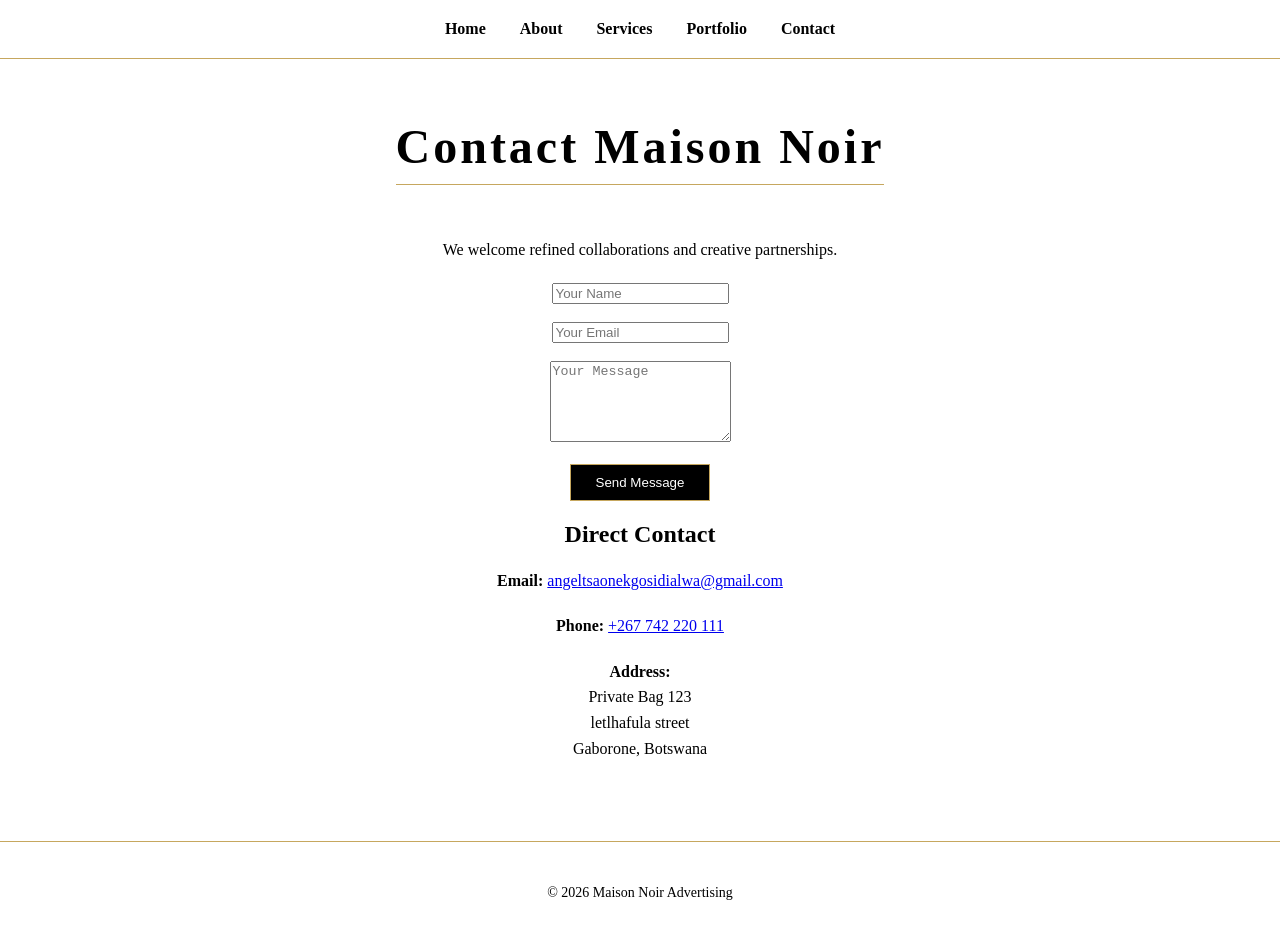
<file: contact.html>
<!DOCTYPE html>
<html>
<head>
    <title>Contact - Maison Noir</title>
    <link rel="stylesheet" href="style.css">
</head>
<body>
 
<nav>
    <a href="index.html">Home</a>
    <a href="about.html">About</a>
    <a href="services.html">Services</a>
    <a href="portfolio.html">Portfolio</a>
    <a href="contact.html">Contact</a>
</nav>
 
<h1>Contact Maison Noir</h1>
 
<p>We welcome refined collaborations and creative partnerships.</p>
 
<form>
    <input type="text" placeholder="Your Name" required><br><br>
    <input type="email" placeholder="Your Email" required><br><br>
    <textarea placeholder="Your Message" rows="5" required></textarea><br><br>
    <button type="submit">Send Message</button>
</form>
 
<div class="contact-info">
    <h2>Direct Contact</h2>
 
    <p><strong>Email:</strong> 
    <a href="mailto:angeltsaonekgosidialwa@gmail.com">angeltsaonekgosidialwa@gmail.com</a></p>
 
    <p><strong>Phone:</strong> 
    <a href="tel:267 74 220 111">+267 742 220 111</a></p>
 
    <p><strong>Address:</strong><br>
    Private Bag 123 <br>
    letlhafula street<br>
    Gaborone, Botswana
    </p>
</div>
 
<footer>
    <p>© 2026 Maison Noir Advertising</p>
</footer>
 
</body>
</html>
</file>
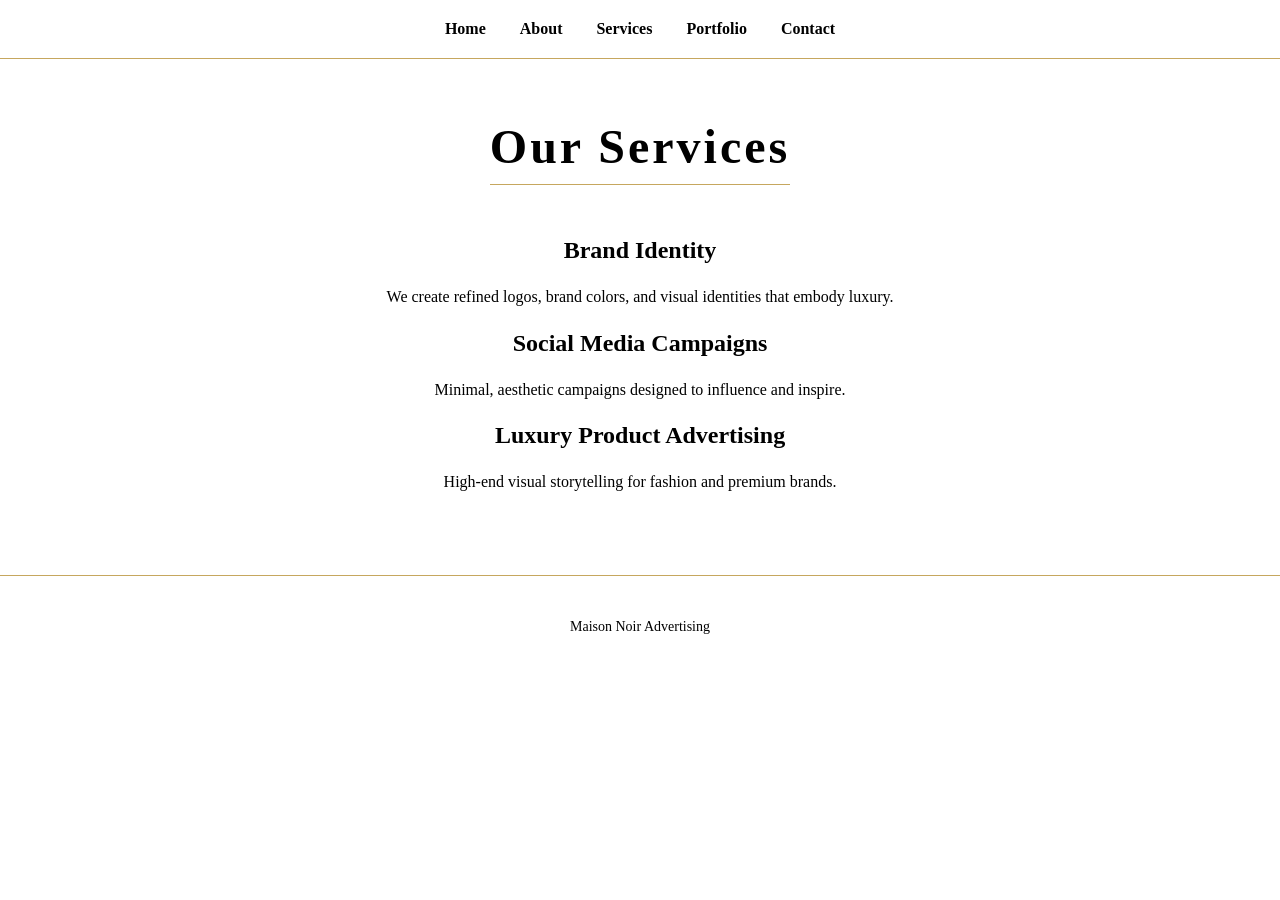
<file: services.html>
<!DOCTYPE html>
<html>
<head>
    <title>Services - Maison Noir</title>
    <link rel="stylesheet" href="style.css">
</head>
<body>
 
<nav>
    <a href="index.html">Home</a>
    <a href="about.html">About</a>
    <a href="services.html">Services</a>
    <a href="portfolio.html">Portfolio</a>
    <a href="contact.html">Contact</a>
</nav>
 
<h1>Our Services</h1>
 
<div class="services">
    <h2>Brand Identity</h2>
    <p>We create refined logos, brand colors, and visual identities that embody luxury.</p>
 
    <h2>Social Media Campaigns</h2>
    <p>Minimal, aesthetic campaigns designed to influence and inspire.</p>
 
    <h2>Luxury Product Advertising</h2>
    <p>High-end visual storytelling for fashion and premium brands.</p>
</div>
 
<footer>
    <p>Maison Noir Advertising</p>
</footer>
 
</body>
</html>
</file>
<file: style.css>
body {
    margin: 0;
    font-family: Georgia, serif;
    background-color: #ffffff;
    color: #000000;
    text-align: center;
}
 
nav {
    padding: 20px;
    border-bottom: 1px solid #c6a75e; /* gold line */
}
 
nav a {
    margin: 0 15px;
    text-decoration: none;
    color: #000000;
    font-weight: bold;
}
 
nav a:hover {
    color: #c6a75e; /* gold on hover */
}
 
h1 {
    font-size: 48px;
    margin-top: 60px;
    letter-spacing: 3px;
    border-bottom: 1px solid #c6a75e; /* subtle gold underline */
    display: inline-block;
    padding-bottom: 10px;
}
 
p {
    width: 60%;
    margin: 20px auto;
    line-height: 1.6;
}
 
.hero {
    margin-top: 100px;
}
 
button {
    padding: 10px 25px;
    background-color: #000000;
    color: #ffffff;
    border: 1px solid #c6a75e;
    cursor: pointer;
}
 
button:hover {
    background-color: #c6a75e;
    color: #000000;
}
 
img {
    width: 60%;
    margin-top: 30px;
    border: 1px solid #c6a75e; /* elegant frame */
}
 
footer {
    margin-top: 80px;
    padding: 20px;
    border-top: 1px solid #c6a75e;
    font-size: 14px;
}
</file>
